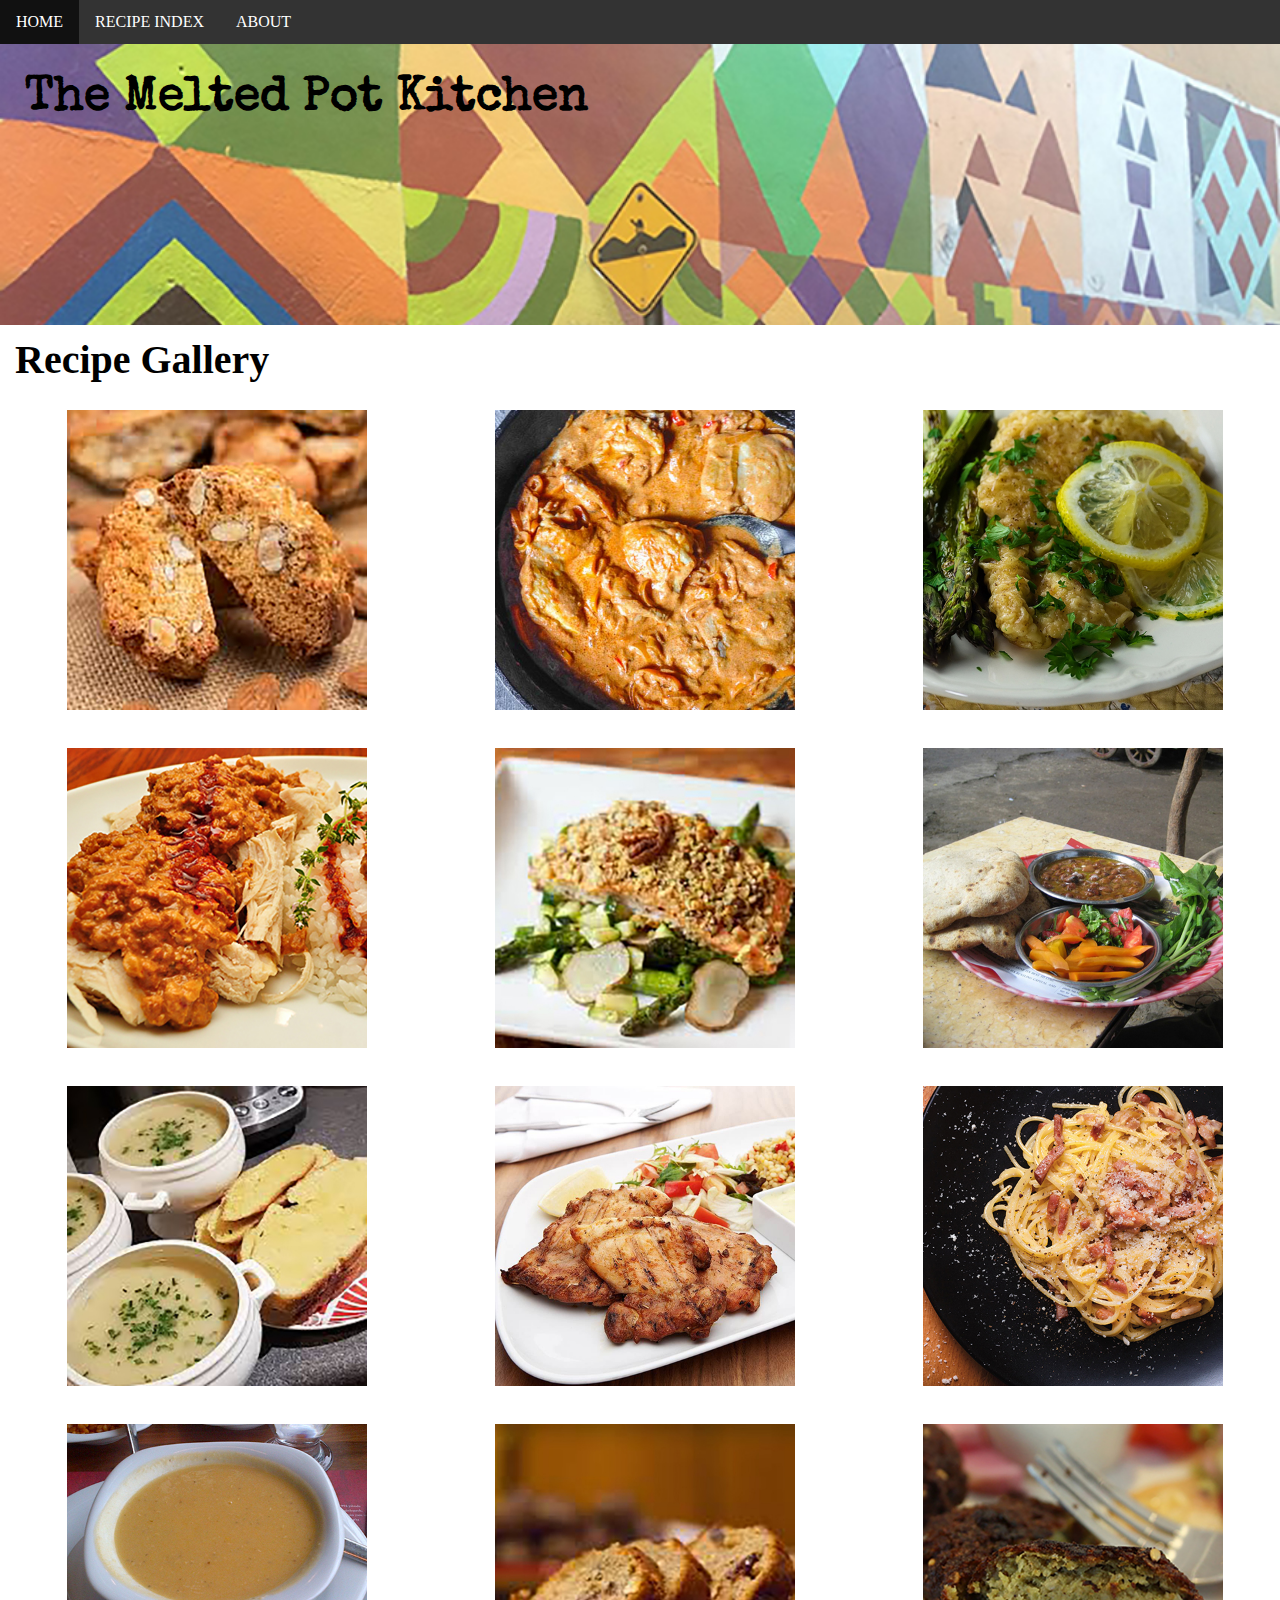
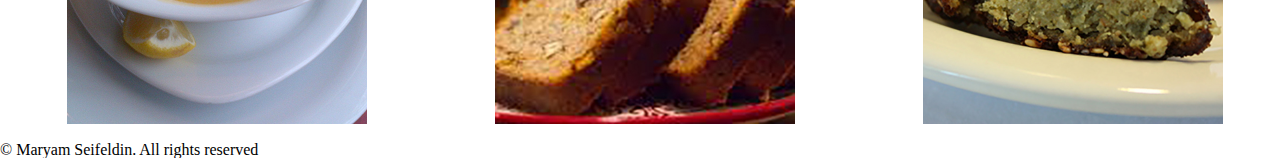
<file: index.html>
<!DOCTYPE html>
<html lang="en">
  <head>
    <!-- Required meta tags -->
    <meta charset="utf-8">
    <meta name="viewport" content="width=device-width, initial-scale=1, shrink-to-fit=no">
    <meta name = "viewport" content="width=device-width, initial-scale=1, maximum-scale = 1">
    <title>The Melted Pot Kitchen</title>
    <link rel="icon" href="images/okra_favicon.png">
<!--     <link rel="stylesheet" href="https://maxcdn.bootstrapcdn.com/bootstrap/4.0.0/css/bootstrap.min.css" integrity="sha384-Gn5384xqQ1aoWXA+058RXPxPg6fy4IWvTNh0E263XmFcJlSAwiGgFAW/dAiS6JXm" crossorigin="anonymous"> -->

    <link rel="stylesheet" type="text/css" href="css/defaults.css">
    <link rel="stylesheet" type="text/css" href="css/style.css">
    <link rel="stylesheet" href="https://use.fontawesome.com/releases/v5.7.2/css/all.css" integrity="sha384-fnmOCqbTlWIlj8LyTjo7mOUStjsKC4pOpQbqyi7RrhN7udi9RwhKkMHpvLbHG9Sr" crossorigin="anonymous">
    <link rel="stylesheet" href="https://fonts.googleapis.com/css?family=Special+Elite">
  </head>
  <body>
    <a href="#main" class = "offpage">Skip to Content</a>
    <header>
    <nav role="navigation">
        <ul>
            <li><a class="active" href = "index.html">Home</a></li>
            <li><a href = "recipeindex.html">Recipe Index</a></li>
            <li><a href = "about.html">About</a></li>
        </ul>
    </nav>    
      <h1>The Melted Pot Kitchen</h1>
    </header>
  	
    <main id = "main">
    	<h3>Recipe Gallery</h3>
      <div class="wrapper">
        <div class="item">
          <a href="quaresimale.html"><img class = "galleryitem" src="images/quaresimale.jpg" alt="image of quaresimale, a hard, sugary almond biscotti"></a>
        </div>
        <div class="item">
          <a href="misticachicken.html"><img class = "galleryitem" src="images/misticachicken.jpg" alt="image of mistica chicken, a dish with a creamy sauce"></a>
        </div>
        <div class="item">
          <a href="piccata.html"><img class = "galleryitem" src="images/piccata.jpg" alt="image of chicken piccata with asparagus"></a>
        </div>
        <div class="item">
          <a href="sharkasayya.html"><img class = "galleryitem" src="images/sharkasayya.jpg" alt="image of sharkasayya, a boiled chicken dish with garlic walnut sauce"></a>
        </div>
        <div class="item">
          <a href="pecanchicken.html"><img class = "galleryitem" src="images/pecanchicken.jpg" alt="image of pecan chicken dish over salad"></a>
        </div>
        <div class="item">
          <a href="foule.html"><img class = "galleryitem" src="images/foule.jpg" alt="image of foule, cooked fava beans"></a>
        </div>
        <div class="item">
          <a href="leekpotatosoup.html"><img class = "galleryitem" src="images/leekpotatosoup.jpg" alt="image of leek and potato soup in a bowl with bread on the side"></a>
        </div>
        <div class="item">
          <a href="kolbasti.html"><img class = "galleryitem" src="images/kolbasti.jpg" alt="image of chicken kolbasti, a buttery roasted cornish hen"></a>
        </div>
        <div class="item">
          <a href="romanopasta.html"><img class = "galleryitem" src="images/romanopasta.jpg" alt="image of Tom's pasta, a creamy, cheesy spaghetti dish with bacon"></a>
        </div>
        <div class="item">
          <a href="lentilsoup.html"><img class = "galleryitem" src="images/lentilsoup.jpg" alt="image of lentil soup in a bowl"></a>
        </div>
        <div class="item">
          <a href="bananabread.html"><img class = "galleryitem" src="images/bananabread.jpg" alt="image of banana bread"></a>
        </div>
        <div class="item">
          <a href="taamayya.html"><img class = "galleryitem" src="images/taamayya.jpg" alt="image of taamayya, fava bean falafel"></a>
        </div>
      </div>
  
    </main>

  <footer>
    &copy; Maryam Seifeldin. All rights reserved
  </footer>
  </body>

</html>
</file>
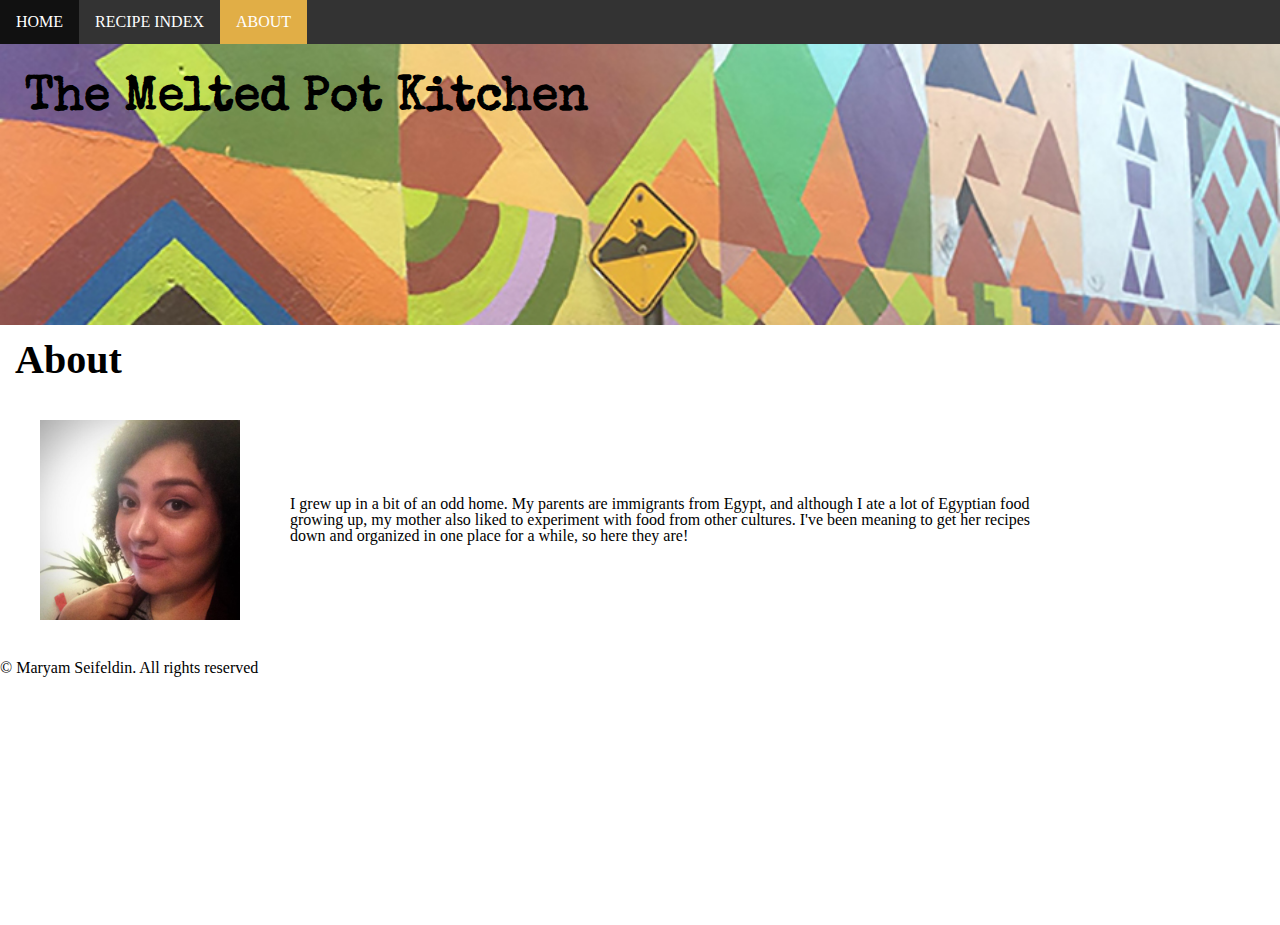
<file: about.html>
<!DOCTYPE html>
<html lang="en">
  <head>
    <title>The Melted Pot Kitchen--About</title>
    <link rel="icon" href="images/okra_favicon.png">
    <meta name="viewport" content="width=device-width, initial-scale=1, shrink-to-fit=no">
    <meta name = "viewport" content="width=device-width, initial-scale=1, maximum-scale = 1">
    <link rel="stylesheet" type="text/css" href="css/defaults.css">
    <link rel="stylesheet" type="text/css" href="css/style.css">
    <link rel="stylesheet" href="https://use.fontawesome.com/releases/v5.7.2/css/all.css" integrity="sha384-fnmOCqbTlWIlj8LyTjo7mOUStjsKC4pOpQbqyi7RrhN7udi9RwhKkMHpvLbHG9Sr" crossorigin="anonymous">
    <link rel="stylesheet" href="https://fonts.googleapis.com/css?family=Special+Elite">
  </head>
  <body>
    <a href="#main" class = "offpage">Skip to Content</a>
    <header>
    <nav>
        <ul>
            <li><a href = "index.html">Home</a></li>
            <li><a href = "recipeindex.html">Recipe Index</a></li>
            <li><a class="active" href = "about.html">About</a></li>
        </ul>
   </nav>    
      <h1>The Melted Pot Kitchen</h1>
    </header>
    <main id = "main">
        <h3>About</h3>
        <div class = "flex-container">
        <img class = flex-item src="images/headshot.png" alt="headshot of the author">
        <p class = "flex-item">I grew up in a bit of an odd home. My parents are immigrants from Egypt, and although I ate a lot of Egyptian food growing up, my mother also liked to experiment with food from other cultures. I've been meaning to get her recipes down and organized in one place for a while, so here they are!</p>   
      </div>
    </main>
    <footer>
        &copy; Maryam Seifeldin. All rights reserved
  </footer>
  </body>
</html>
</file>
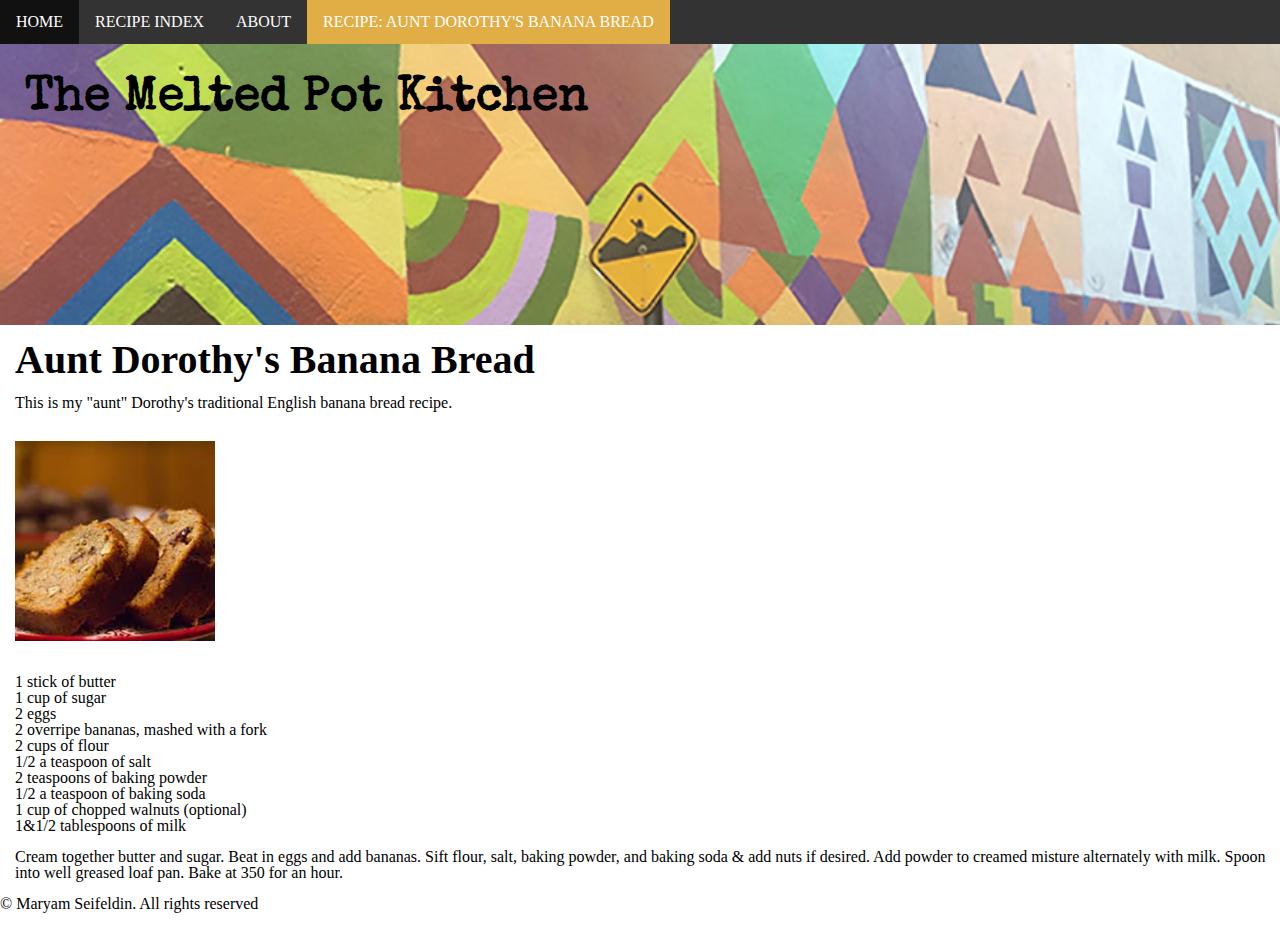
<file: bananabread.html>
<!DOCTYPE html>
<html lang="en">
  <head>
    <title>The Melted Pot Kitchen--Aunt Dorothy's Banana Bread</title>
    <link rel="icon" href="images/okra_favicon.png">
    <meta name="viewport" content="width=device-width, initial-scale=1, shrink-to-fit=no">
    <meta name = "viewport" content="width=device-width, initial-scale=1, maximum-scale = 1">
    <link rel="stylesheet" type="text/css" href="css/defaults.css">
    <link rel="stylesheet" type="text/css" href="css/style.css">
    <link rel="stylesheet" href="https://use.fontawesome.com/releases/v5.7.2/css/all.css" integrity="sha384-fnmOCqbTlWIlj8LyTjo7mOUStjsKC4pOpQbqyi7RrhN7udi9RwhKkMHpvLbHG9Sr" crossorigin="anonymous">
    <link rel="stylesheet" href="https://fonts.googleapis.com/css?family=Special+Elite">
  </head>
  <body>
    <a href="#main" class = "offpage">Skip to Content</a>
    <header>
    <nav>
        <ul>
            <li><a href = "index.html">Home</a></li>
            <li><a href = "recipeindex.html">Recipe Index</a></li>
            <li><a href = "about.html">About</a></li>
            <li><a class="active" href = "bananabread.html">Recipe: Aunt Dorothy's Banana Bread</a></li>
        </ul>
   </nav>    
      <h1>The Melted Pot Kitchen</h1>
    </header>
    <main id = "main">
        <h3>Aunt Dorothy's Banana Bread<i class="fas fa-seedling"></i></h3>
            <p>This is my "aunt" Dorothy's traditional English banana bread recipe.</p>
            <img src="images/bananabread.jpg" alt="image of banana bread">

            <ul>

            	<li>1 stick of butter</li>
            	<li>1 cup of sugar</li>
            	<li>2 eggs</li>
                <li>2 overripe bananas, mashed with a fork</li>
                <li>2 cups of flour</li>
                <li>1/2 a teaspoon of salt</li>
                <li>2 teaspoons of baking powder</li>
                <li>1/2 a teaspoon of baking soda</li>
                <li>1 cup of chopped walnuts (optional)</li>
                <li>1&1/2 tablespoons of milk</li>

            </ul>

            <p>
            	
                Cream together butter and sugar.
                Beat in eggs and add bananas.
                Sift flour, salt, baking powder, and baking soda & add nuts if desired.
                Add powder to creamed misture alternately with milk.
                Spoon into well greased loaf pan.
                Bake at 350 for an hour.

            </p>
    </main>
    <footer>
        &copy; Maryam Seifeldin. All rights reserved
  </footer>
  </body>
</html>
</file>
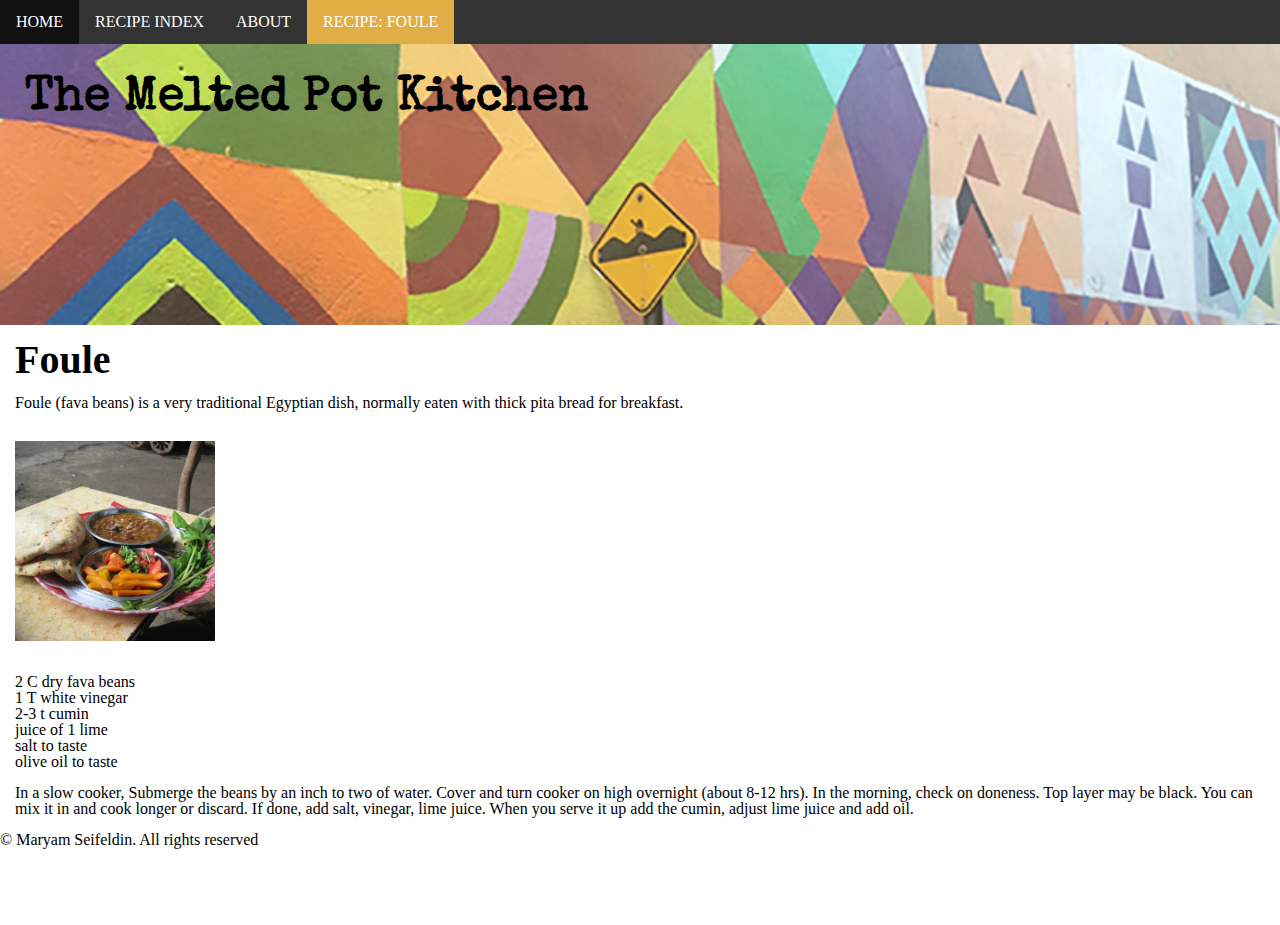
<file: foule.html>
<!DOCTYPE html>
<html lang="en">
  <head>
    <title>The Melted Pot Kitchen--Foule</title>
    <link rel="icon" href="images/okra_favicon.png">
    <meta name="viewport" content="width=device-width, initial-scale=1, shrink-to-fit=no">
    <meta name = "viewport" content="width=device-width, initial-scale=1, maximum-scale = 1">
    <link rel="stylesheet" type="text/css" href="css/defaults.css">
    <link rel="stylesheet" type="text/css" href="css/style.css">
    <link rel="stylesheet" href="https://use.fontawesome.com/releases/v5.7.2/css/all.css" integrity="sha384-fnmOCqbTlWIlj8LyTjo7mOUStjsKC4pOpQbqyi7RrhN7udi9RwhKkMHpvLbHG9Sr" crossorigin="anonymous">
    <link rel="stylesheet" href="https://fonts.googleapis.com/css?family=Special+Elite">
  </head>
  
  <body>
    <a href="#main" class = "offpage">Skip to Content</a>
    <header>
        <nav>
            <ul>
                <li><a href = "index.html">Home</a></li>
                <li><a href = "recipeindex.html">Recipe Index</a></li>
                <li><a href = "about.html">About</a></li>
                <li><a class="active" href = "foule.html">Recipe: Foule</a></li>
            </ul>
    </nav>    
      <h1>The Melted Pot Kitchen</h1>
    </header>

    <main id = "main">
        <h3>Foule<i class="fas fa-seedling"></i><i class="fas fa-seedling"></i></h3>
            <p>Foule (fava beans) is a very traditional Egyptian dish, normally eaten with thick pita bread for breakfast.</p>
            <img src="images/foule.jpg" alt="image of foule, cooked fava beans">

            <ul>

            	<li>2 C dry fava beans</li>
                <li>1 T white vinegar</li>
                <li>2-3 t cumin</li>
                <li>juice of 1 lime</li>
                <li>salt to taste</li>
                <li>olive oil to taste</li>

            </ul>

            <p>
                In a slow cooker, Submerge the beans by an inch to two of water.
                Cover and turn cooker on high overnight (about 8-12 hrs).
                In the morning, check on doneness. Top layer may be black. You can mix it in  and cook longer or discard.
                If done, add salt, vinegar, lime juice.
                When you serve it up add the cumin, adjust lime juice and add oil.
            </p>
    </main>
    <footer>
        &copy; Maryam Seifeldin. All rights reserved
  </footer>
  </body>
</html>
</file>
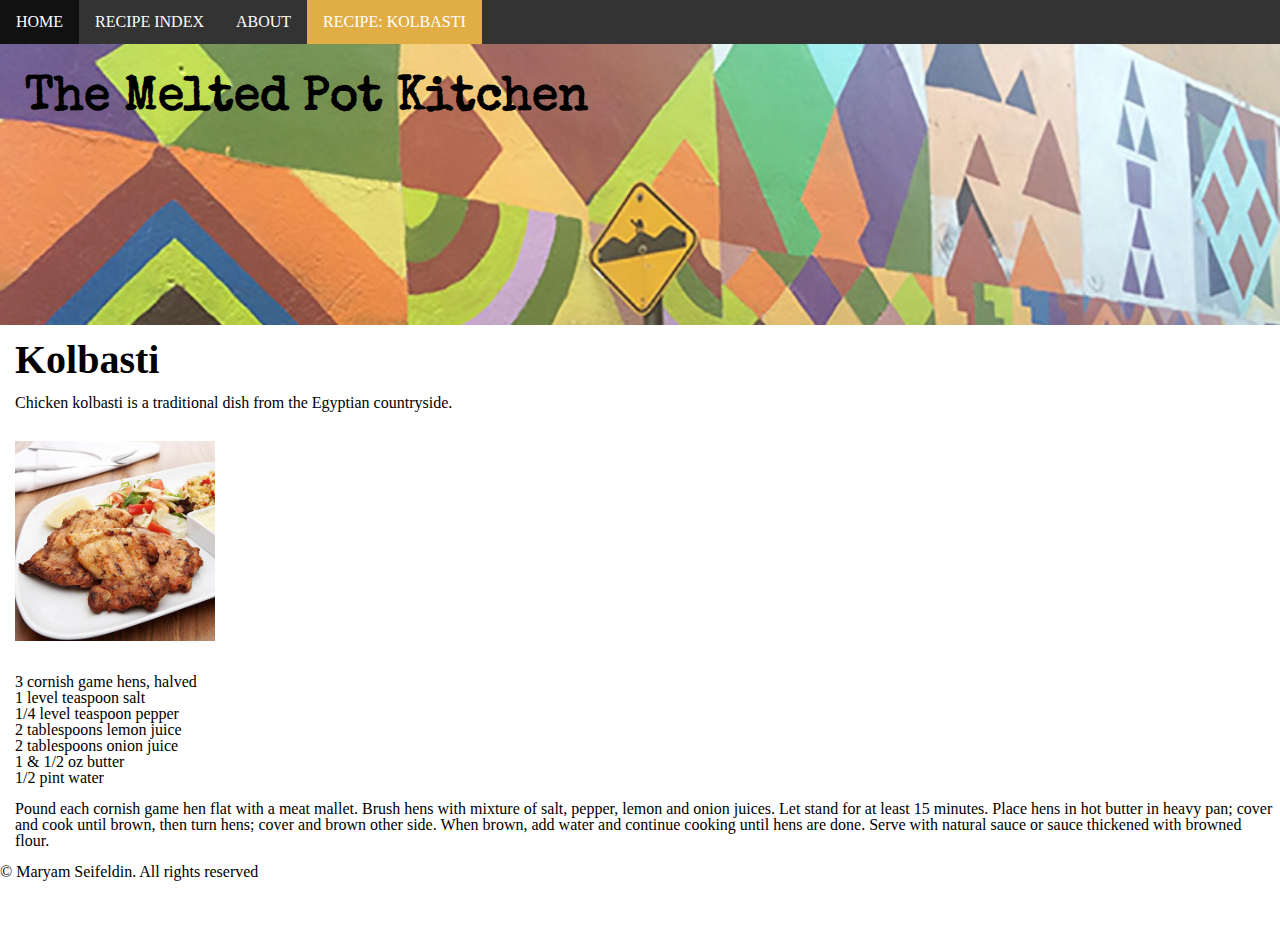
<file: kolbasti.html>
<!DOCTYPE html>
<html lang="en">
  <head>
    <title>The Melted Pot Kitchen--Kolbasti</title>
    <link rel="icon" href="images/okra_favicon.png">
    <meta name="viewport" content="width=device-width, initial-scale=1, shrink-to-fit=no">
    <meta name = "viewport" content="width=device-width, initial-scale=1, maximum-scale = 1">
    <link rel="stylesheet" type="text/css" href="css/defaults.css">
    <link rel="stylesheet" type="text/css" href="css/style.css">
    <link rel="stylesheet" href="https://fonts.googleapis.com/css?family=Special+Elite">
  </head>
  
  <body>
    <a href="#main" class = "offpage">Skip to Content</a>
    <header>
        <nav>
            <ul>
                <li><a href = "index.html">Home</a></li>
                <li><a href = "recipeindex.html">Recipe Index</a></li>
                <li><a href = "about.html">About</a></li>
                <li><a class="active" href = "kolbasti.html">Recipe: Kolbasti</a></li>
            </ul>
    </nav>    
      <h1>The Melted Pot Kitchen</h1>
      </div>
    </header>

    <main id = "main">
        <h3>Kolbasti</h3>
            <p>Chicken kolbasti is a traditional dish from the Egyptian countryside.</p>
            <img src="images/kolbasti.jpg" alt="image of chicken kolbasti, a buttery roasted cornish hen">

            <ul>

            	<li>3 cornish game hens, halved</li>
                <li>1 level teaspoon salt</li>
                <li>1/4 level teaspoon pepper</li>
                <li>2 tablespoons lemon juice</li>
                <li>2 tablespoons onion juice</li>
                <li>1 & 1/2 oz butter</li>
                <li>1/2 pint water</li>

            </ul>

            <p>
            	Pound each cornish game hen flat with a meat mallet. Brush hens with mixture of salt, pepper, lemon and onion juices. Let stand for at least 15 minutes. Place hens in hot butter in heavy pan; cover and cook until brown, then turn hens; cover and brown other side. When brown, add water and continue cooking until hens are done. Serve with natural sauce or sauce thickened with browned flour.
            </p>
    </main>
    <footer>
        &copy; Maryam Seifeldin. All rights reserved
    </footer>
  </body>
</html>
</file>
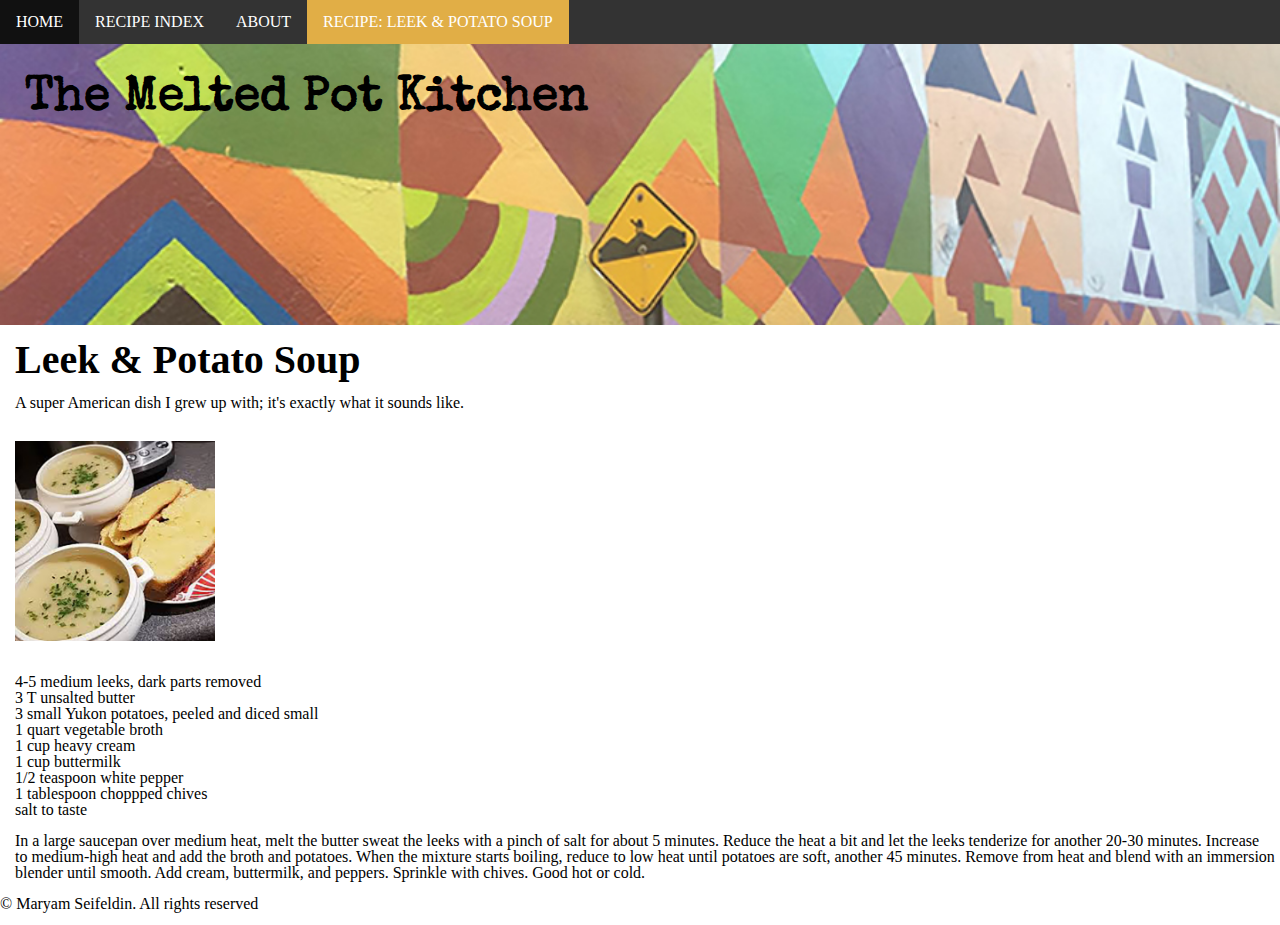
<file: leekpotatosoup.html>
<!DOCTYPE html>
<html lang="en">
  <head>
    <title>The Melted Pot Kitchen--Leek & Potato Soup</title>
    <link rel="icon" href="images/okra_favicon.png">
    <meta name="viewport" content="width=device-width, initial-scale=1, shrink-to-fit=no">
    <meta name = "viewport" content="width=device-width, initial-scale=1, maximum-scale = 1">
    <link rel="stylesheet" type="text/css" href="css/defaults.css">
    <link rel="stylesheet" type="text/css" href="css/style.css">
    <link rel="stylesheet" href="https://use.fontawesome.com/releases/v5.7.2/css/all.css" integrity="sha384-fnmOCqbTlWIlj8LyTjo7mOUStjsKC4pOpQbqyi7RrhN7udi9RwhKkMHpvLbHG9Sr" crossorigin="anonymous">
    <link rel="stylesheet" href="https://fonts.googleapis.com/css?family=Special+Elite">
  </head>
  
  <body>
    <a href="#main" class = "offpage">Skip to Content</a>
    <header>
        <nav>
            <ul>
                <li><a href = "index.html">Home</a></li>
                <li><a href = "recipeindex.html">Recipe Index</a></li>
                <li><a href = "about.html">About</a></li>
                <li><a class="active" href = "leekpotatosoup.html">Recipe: Leek & Potato Soup</a></li>
            </ul>
     </nav>    
      <h1>The Melted Pot Kitchen</h1>
    </header>

    <main id = "main">
        <h3>Leek & Potato Soup<i class="fas fa-seedling"></i></h3>
            <p>A super American dish I grew up with; it's exactly what it sounds like.</p>
            <img src="images/leekpotatosoup.jpg" alt="image of leek and potato soup in a bowl with bread on the side">

            <ul>

            	<li>4-5 medium leeks, dark parts removed</li>
                <li>3 T unsalted butter</li>
                <li>3 small Yukon potatoes, peeled and diced small</li>
                <li>1 quart vegetable broth</li>
                <li>1 cup heavy cream</li>
                <li>1 cup buttermilk</li>
                <li>1/2 teaspoon white pepper</li>
                <li>1 tablespoon choppped chives</li>
                <li>salt to taste</li>

            </ul>

            <p>
            	In a large saucepan over medium heat, melt the butter sweat the leeks with a pinch of salt for about 5 minutes. Reduce the heat a bit and let the leeks tenderize for another 20-30 minutes. Increase to medium-high heat and add the broth and potatoes. When the mixture starts boiling, reduce to low heat until potatoes are soft, another 45 minutes. Remove from heat and blend with an immersion blender until smooth. Add cream, buttermilk, and peppers. Sprinkle with chives. Good hot or cold.
            </p>
    </main>
    <footer>
        &copy; Maryam Seifeldin. All rights reserved
    </footer>
  </body>
</html>
</file>
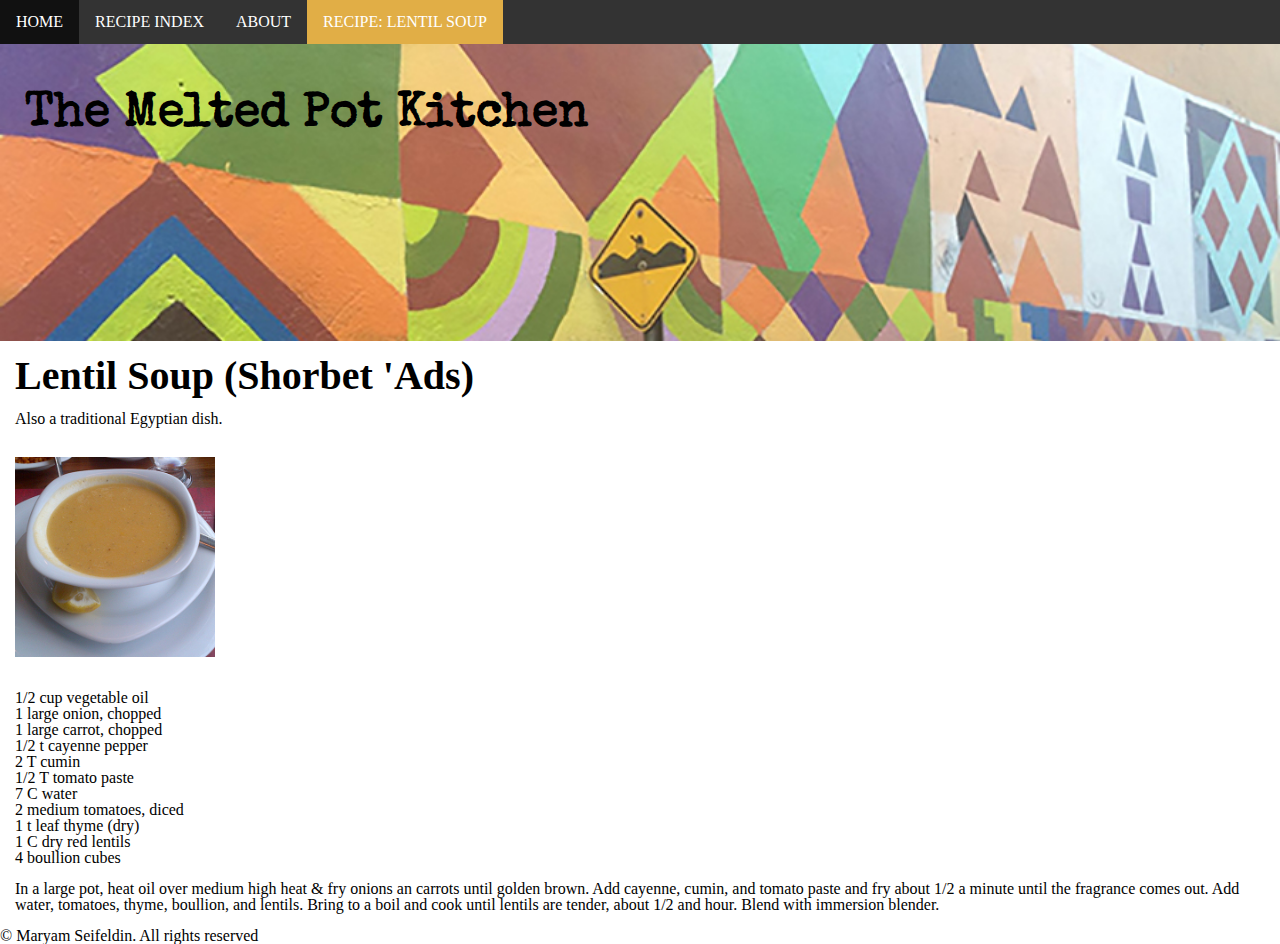
<file: lentilsoup.html>
<!DOCTYPE html>
<html lang="en">
  <head>
    <title>The Melted Pot Kitchen--Lentil Soup</title>
    <link rel="icon" href="images/okra_favicon.png">
    <meta name="viewport" content="width=device-width, initial-scale=1, shrink-to-fit=no">
    <meta name = "viewport" content="width=device-width, initial-scale=1, maximum-scale = 1">
    <link rel="stylesheet" type="text/css" href="css/defaults.css">
    <link rel="stylesheet" type="text/css" href="css/style.css">
    <link rel="stylesheet" href="https://use.fontawesome.com/releases/v5.7.2/css/all.css" integrity="sha384-fnmOCqbTlWIlj8LyTjo7mOUStjsKC4pOpQbqyi7RrhN7udi9RwhKkMHpvLbHG9Sr" crossorigin="anonymous">
    <link rel="stylesheet" href="https://fonts.googleapis.com/css?family=Special+Elite">
  </head>
  
  <body>
    <a href="#main" class = "offpage">Skip to Content</a>s
    <header>
        <nav>
            <ul>
                <li><a href = "index.html">Home</a></li>
                <li><a href = "recipeindex.html">Recipe Index</a></li>
                <li><a href = "about.html">About</a></li>
                <li><a class="active" href = "lentilsoup.html">Recipe: Lentil Soup</a></li>
            </ul>
    </nav>    
      <h1>The Melted Pot Kitchen</h1>
    </header>

    <main id = "main">
        <h3>Lentil Soup (Shorbet 'Ads)<i class="fas fa-seedling"></i></h3>
            <p>Also a traditional Egyptian dish.</p>
            <img src="images/lentilsoup.jpg" alt="image of lentil soup in a bowl">

            <ul>

                <li>1/2 cup vegetable oil</li>
                <li>1 large onion, chopped</li>
                <li>1 large carrot, chopped</li>
                <li>1/2 t cayenne pepper</li>
                <li>2 T cumin</li>
                <li>1/2 T tomato paste</li>
                <li>7 C water</li>
                <li>2 medium tomatoes, diced</li>
                <li>1 t leaf thyme (dry)</li>
                <li>1 C dry red lentils</li>
                <li>4 boullion cubes</li>


            </ul>

            <p>
               In a large pot, heat oil over medium high heat & fry onions an carrots until golden brown. Add cayenne, cumin, and tomato paste and fry about 1/2 a minute until the fragrance comes out. Add water, tomatoes, thyme, boullion, and lentils. Bring to a boil and cook until lentils are tender, about 1/2 and hour. Blend with immersion blender.
            </p>
    </main>
    <footer>
        &copy; Maryam Seifeldin. All rights reserved
  </footer>
  </body>
</html>
</file>
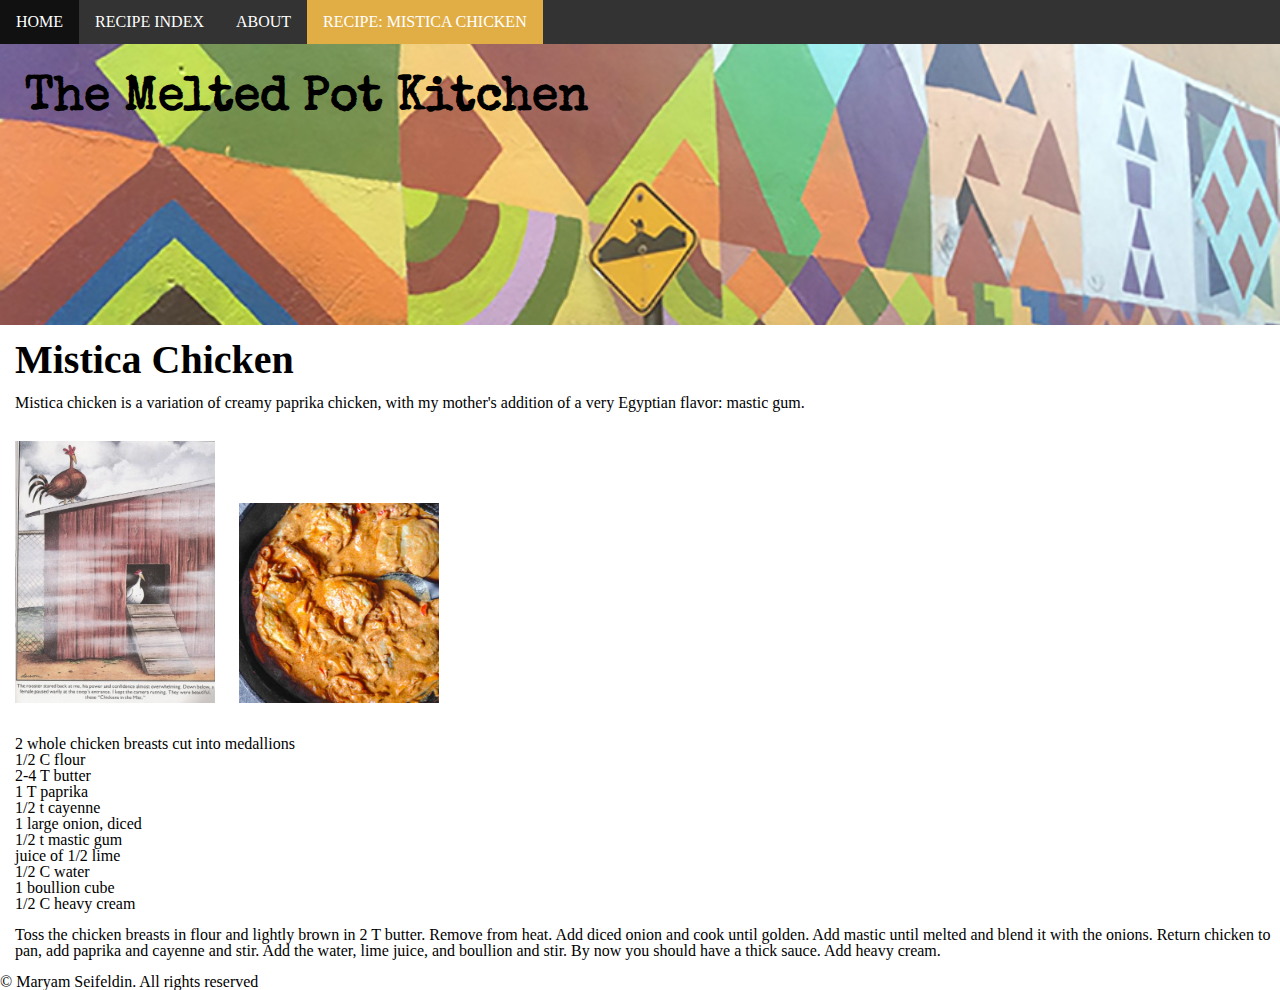
<file: misticachicken.html>
<!DOCTYPE html>
<html lang="en">
  <head>
    <title>The Melted Pot Kitchen--Mistica Chicken</title>
    <link rel="icon" href="images/okra_favicon.png">
    <meta name="viewport" content="width=device-width, initial-scale=1, shrink-to-fit=no">
    <meta name = "viewport" content="width=device-width, initial-scale=1, maximum-scale = 1">
    <link rel="stylesheet" type="text/css" href="css/defaults.css">
    <link rel="stylesheet" type="text/css" href="css/style.css">
    <link rel="stylesheet" href="https://fonts.googleapis.com/css?family=Special+Elite">
  </head>
  
  <body>
    <a href="#main" class = "offpage">Skip to Content</a>
    <header>
        <nav>
            <ul>
                <li><a href = "index.html">Home</a></li>
                <li><a href = "recipeindex.html">Recipe Index</a></li>
                <li><a href = "about.html">About</a></li>
                <li><a class="active" href = "misticachicken.html">Recipe: Mistica Chicken</a></li>
            </ul>
     </nav>    
      <h1>The Melted Pot Kitchen</h1>
    </header>

    <main id = "main">
        <h3>Mistica Chicken</h3>
            <p>Mistica chicken is a variation of creamy paprika chicken, with my mother's addition of a very Egyptian flavor: mastic gum.</p>
            <img src="images/mistchicken.jpg" alt="Far side comic about chickens in the mist">
            <img src="images/misticachicken.jpg" alt="image of mistica chicken dish in cast iron skillet">

            <ul>
            	<li>2 whole chicken breasts cut into medallions</li>
            	<li>1/2 C flour</li>
            	<li>2-4 T butter</li>
            	<li>1 T paprika</li>
            	<li>1/2 t cayenne</li>
            	<li>1 large onion, diced</li>
            	<li>1/2 t mastic gum</li>
            	<li>juice of 1/2 lime</li>
            	<li>1/2 C water</li>
            	<li>1 boullion cube</li>
            	<li>1/2 C heavy cream</li>
            </ul>

            <p>
            	Toss the chicken breasts in flour and lightly brown in 2 T butter. Remove from heat. Add diced onion and cook until golden. Add mastic until melted and blend it with the onions. Return chicken to pan, add paprika and cayenne and stir. Add the water, lime juice, and boullion and stir. By now you should have a thick sauce. Add heavy cream.
            </p>
    </main>
    <footer>
        &copy; Maryam Seifeldin. All rights reserved
  </footer>
  </body>
</html>
</file>
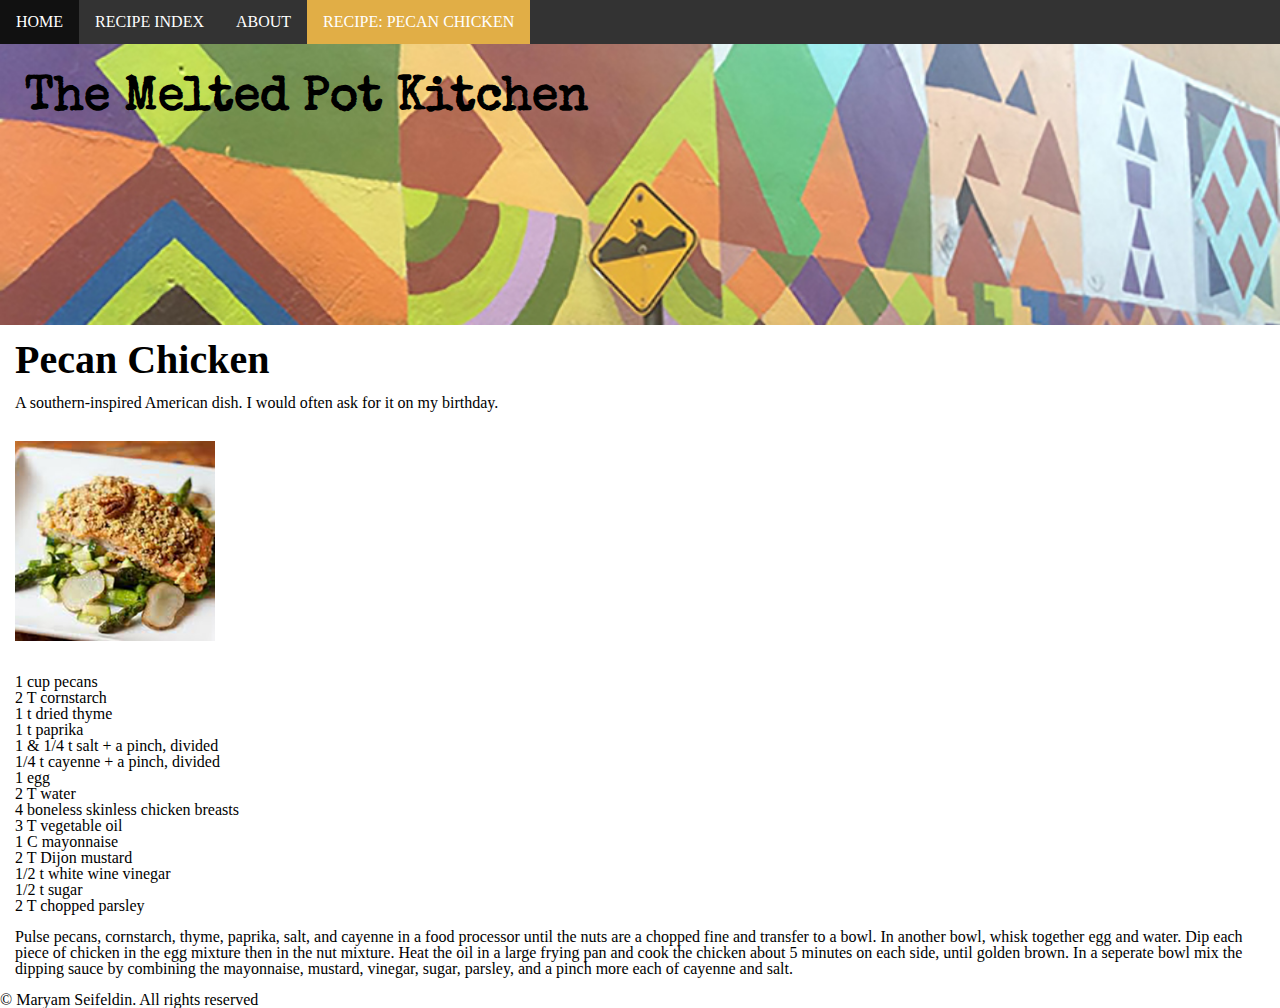
<file: pecanchicken.html>
<!DOCTYPE html>
<html lang="en">
  <head>
    <title>The Melted Pot Kitchen--Pecan Chicken</title>
    <link rel="icon" href="images/okra_favicon.png">
    <meta name="viewport" content="width=device-width, initial-scale=1, shrink-to-fit=no">
    <meta name = "viewport" content="width=device-width, initial-scale=1, maximum-scale = 1">
    <link rel="stylesheet" type="text/css" href="css/defaults.css">
    <link rel="stylesheet" type="text/css" href="css/style.css">
    <link rel="stylesheet" href="https://fonts.googleapis.com/css?family=Special+Elite">
  </head>
  
  <body>
    <a href="#main" class = "offpage">Skip to Content</a>
    <header>
        <nav>
            <ul>
                <li><a href = "index.html">Home</a></li>
                <li><a href = "recipeindex.html">Recipe Index</a></li>
                <li><a href = "about.html">About</a></li>
                <li><a class="active" href = "pecanchicken.html">Recipe: Pecan Chicken</a></li>
            </ul>
    </nav>    
      <h1>The Melted Pot Kitchen</h1>
    </header>

    <main id = "main">
        <h3>Pecan Chicken</h3>
            <p>A southern-inspired American dish. I would often ask for it on my birthday.</p>
            <img src="images/pecanchicken.jpg" alt="image of pecan chicken dish over salad">

            <ul>

                <li>1 cup pecans</li>
                <li>2 T cornstarch</li>
                <li>1 t dried thyme</li>
                <li>1 t paprika</li>
                <li>1 & 1/4 t salt + a pinch, divided</li>
                <li>1/4 t cayenne + a pinch, divided</li>
                <li>1 egg</li>
                <li>2 T water</li>
                <li>4 boneless skinless chicken breasts</li>
                <li>3 T vegetable oil</li>
                <li>1 C mayonnaise</li>
                <li>2 T Dijon mustard</li>
                <li>1/2 t white wine vinegar</li>
                <li>1/2 t sugar</li>
                <li>2 T chopped parsley</li>

            </ul>

            <p>
                Pulse pecans, cornstarch, thyme, paprika, salt, and cayenne in a food processor until the nuts are a chopped fine and transfer to a bowl. In another bowl, whisk together egg and water. Dip each piece of chicken in the egg mixture then in the nut mixture. Heat the oil in a large frying pan and cook the chicken about 5 minutes on each side, until golden brown. In a seperate bowl mix the dipping sauce by combining the mayonnaise, mustard, vinegar, sugar, parsley, and a pinch more each of cayenne and salt.
            </p>
    </main>
    <footer>
        &copy; Maryam Seifeldin. All rights reserved
  </footer>
  </body>
</html>
</file>
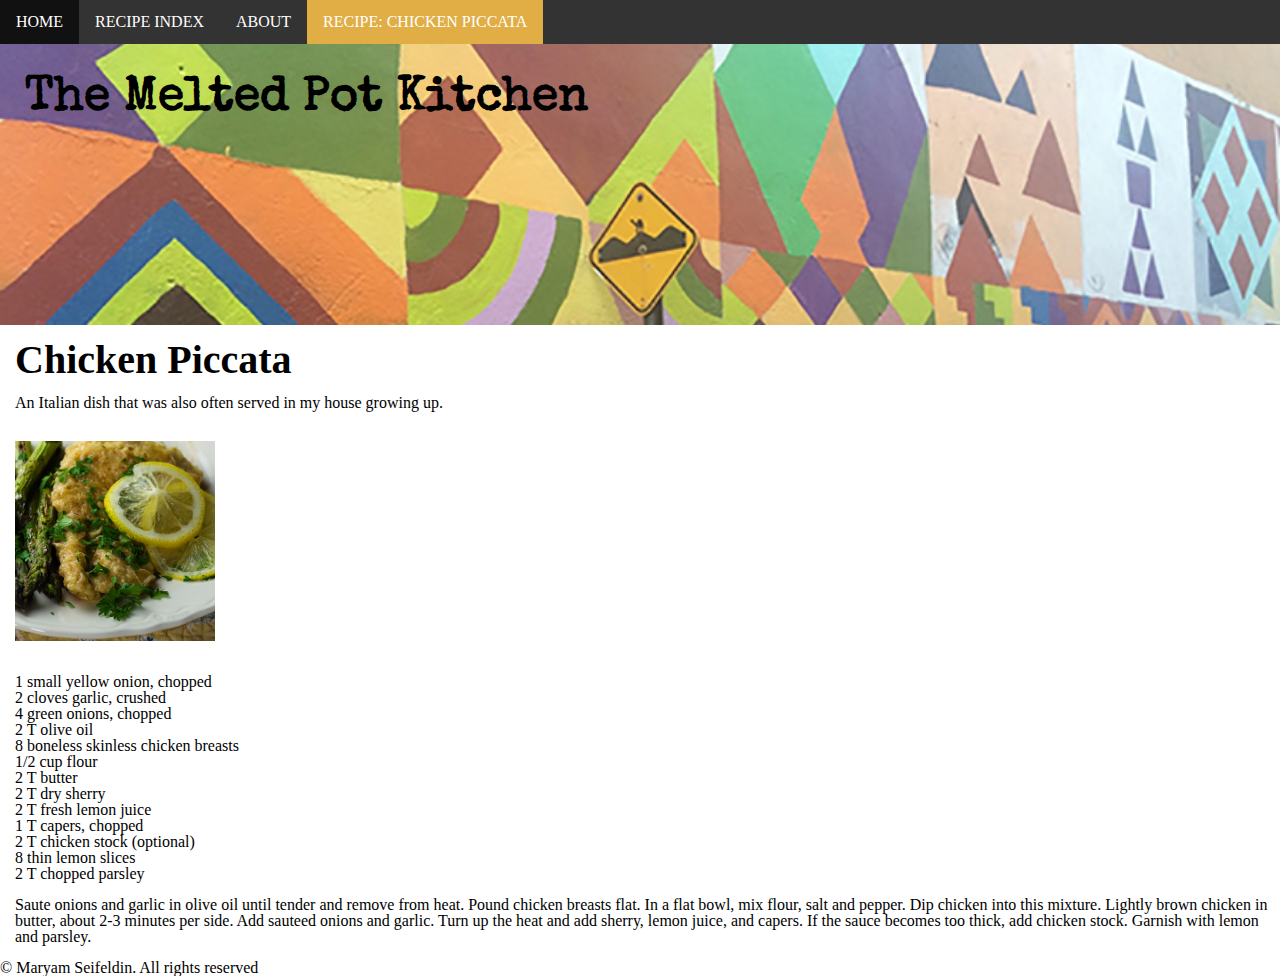
<file: piccata.html>
<!DOCTYPE html>
<html lang="en">
  <head>
    <title>The Melted Pot Kitchen--Chicken Piccata</title>
    <link rel="icon" href="images/okra_favicon.png">
    <meta name="viewport" content="width=device-width, initial-scale=1, shrink-to-fit=no">
    <meta name = "viewport" content="width=device-width, initial-scale=1, maximum-scale = 1">
    <link rel="stylesheet" type="text/css" href="css/defaults.css">
    <link rel="stylesheet" type="text/css" href="css/style.css">
    <link rel="stylesheet" href="https://fonts.googleapis.com/css?family=Special+Elite">
  </head>
  
  <body>
    <a href="#main" class = "offpage">Skip to Content</a>
    <header>
        <nav>
            <ul>
                <li><a href = "index.html">Home</a></li>
                <li><a href = "recipeindex.html">Recipe Index</a></li>
                <li><a href = "about.html">About</a></li>
                <li><a class="active" href = "piccata.html">Recipe: Chicken Piccata</a></li>
            </ul>
    </nav>    
      <h1>The Melted Pot Kitchen</h1>
    </header>

    <main id = "main">
    <h3>Chicken Piccata</h3>

        <p>An Italian dish that was also often served in my house growing up.</p>

        <img src="images/piccata.jpg" alt="image of chicken piccata with asparagus">

        <ul>

        	<li>1 small yellow onion, chopped</li>
            <li>2 cloves garlic, crushed</li>
            <li>4 green onions, chopped</li>
            <li>2 T olive oil</li>
            <li>8 boneless skinless chicken breasts</li>
            <li>1/2 cup flour</li>
            <li>2 T butter</li>
            <li>2 T dry sherry</li>
            <li>2 T fresh lemon juice</li>
            <li>1 T capers, chopped</li>
            <li>2 T chicken stock (optional)</li>
            <li>8 thin lemon slices</li>
            <li>2 T chopped parsley</li>

        </ul>

        <p>
        	Saute onions and garlic in olive oil until tender and remove from heat. Pound chicken breasts flat. In a flat bowl, mix flour, salt and pepper. Dip chicken into this mixture. Lightly brown chicken in butter, about 2-3 minutes per side. Add sauteed onions and garlic. Turn up the heat and add sherry, lemon juice, and capers. If the sauce becomes too thick, add chicken stock. Garnish with lemon and parsley.
        </p>
    </main>
    <footer>
        &copy; Maryam Seifeldin. All rights reserved
  </footer>
  </body>
</html>
</file>
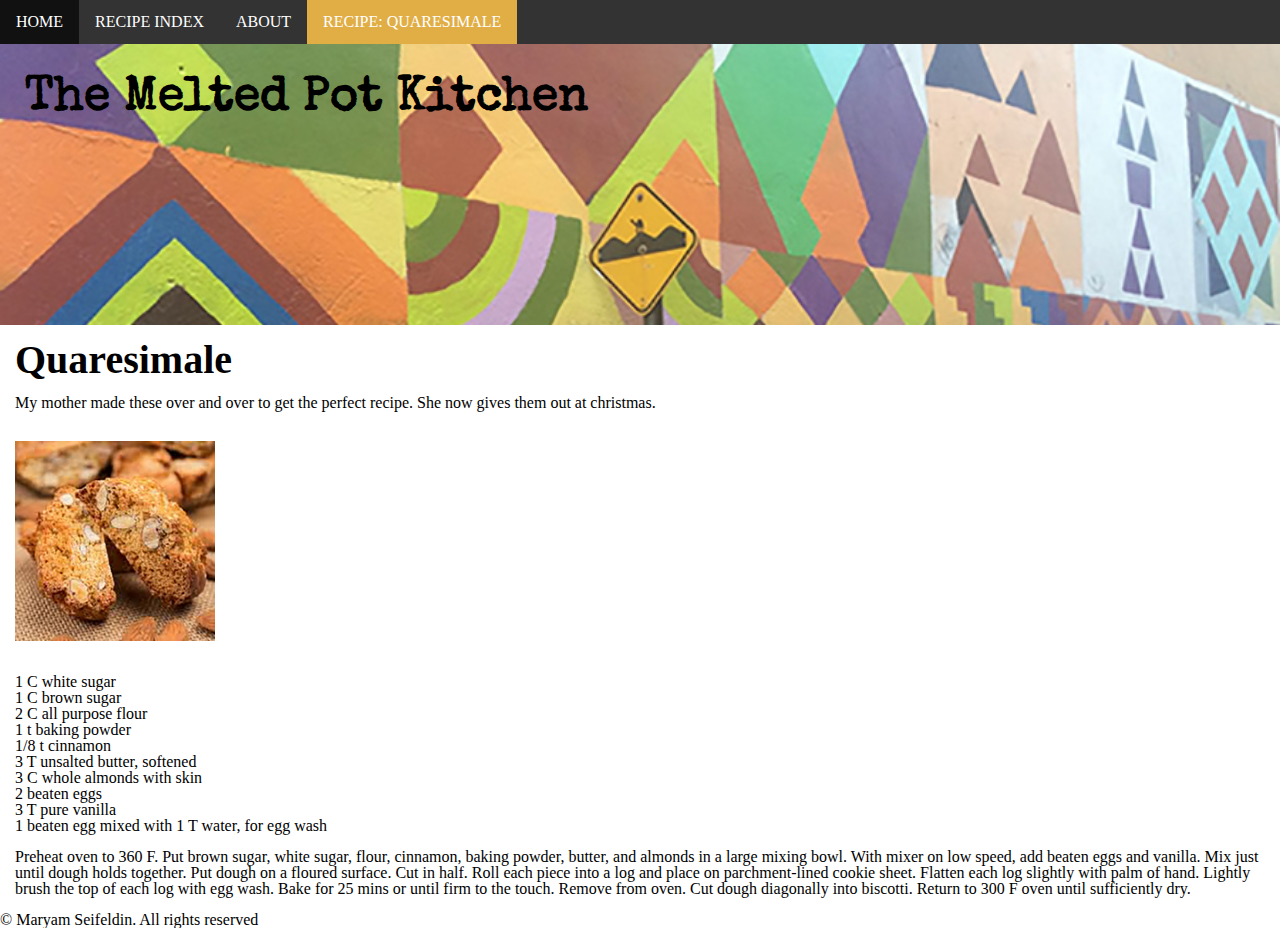
<file: quaresimale.html>
<!DOCTYPE html>
<html lang="en">
  <head>
    <title>The Melted Pot Kitchen--Quaresimale</title>
    <link rel="icon" href="images/okra_favicon.png">
    <meta name="viewport" content="width=device-width, initial-scale=1, shrink-to-fit=no">
    <meta name = "viewport" content="width=device-width, initial-scale=1, maximum-scale = 1">
    <link rel="stylesheet" type="text/css" href="css/defaults.css">
    <link rel="stylesheet" type="text/css" href="css/style.css">
    <link rel="stylesheet" href="https://use.fontawesome.com/releases/v5.7.2/css/all.css" integrity="sha384-fnmOCqbTlWIlj8LyTjo7mOUStjsKC4pOpQbqyi7RrhN7udi9RwhKkMHpvLbHG9Sr" crossorigin="anonymous">
    <link rel="stylesheet" href="https://fonts.googleapis.com/css?family=Special+Elite">
  </head>
  <body>
    <a href="#main" class = "offpage">Skip to Content</a>
    <header>
    <nav>
        <ul>
            <li><a href = "index.html">Home</a></li>
            <li><a href = "recipeindex.html">Recipe Index</a></li>
            <li><a href = "about.html">About</a></li>
            <li><a class="active" href = "quaresimale.html">Recipe: Quaresimale</a></li>
        </ul>
    </nav>    
      <h1>The Melted Pot Kitchen</h1>
    </header>
    
    <main id = "main">
        <h3>Quaresimale<i class="fas fa-seedling"></i></h3>
            <p>My mother made these over and over to get the perfect recipe. She now gives them out at christmas.</p>

            <img src="images/quaresimale.jpg" alt="image of quaresimale, hard, sugary almond biscotti">

                <ul>
                	<li>1 C white sugar</li>
                    <li>1 C brown sugar</li>
                    <li>2 C all purpose flour</li>
                    <li>1 t baking powder</li>
                    <li>1/8 t cinnamon</li>
                    <li>3 T unsalted butter, softened</li>
                    <li>3 C whole almonds with skin</li>
                    <li>2 beaten eggs</li>
                    <li>3 T pure vanilla</li>
                    <li>1 beaten egg mixed with 1 T water, for egg wash</li>

                </ul>

                <p>
                	Preheat oven to 360 F. Put brown sugar, white sugar, flour, cinnamon, baking powder, butter, and almonds in a large mixing bowl. With mixer on low speed, add beaten eggs and vanilla. Mix just until dough holds together. Put dough on a floured surface. Cut in half. Roll each piece into a log and place on parchment-lined cookie sheet. Flatten each log slightly with palm of hand. Lightly brush the top of each log with egg wash. Bake for 25 mins or until firm to the touch. Remove from oven. Cut dough diagonally into biscotti. Return to 300 F oven until sufficiently dry.
                </p>
    </main>

    <footer>
        &copy; Maryam Seifeldin. All rights reserved
  </footer>
  </body>
</html>
</file>
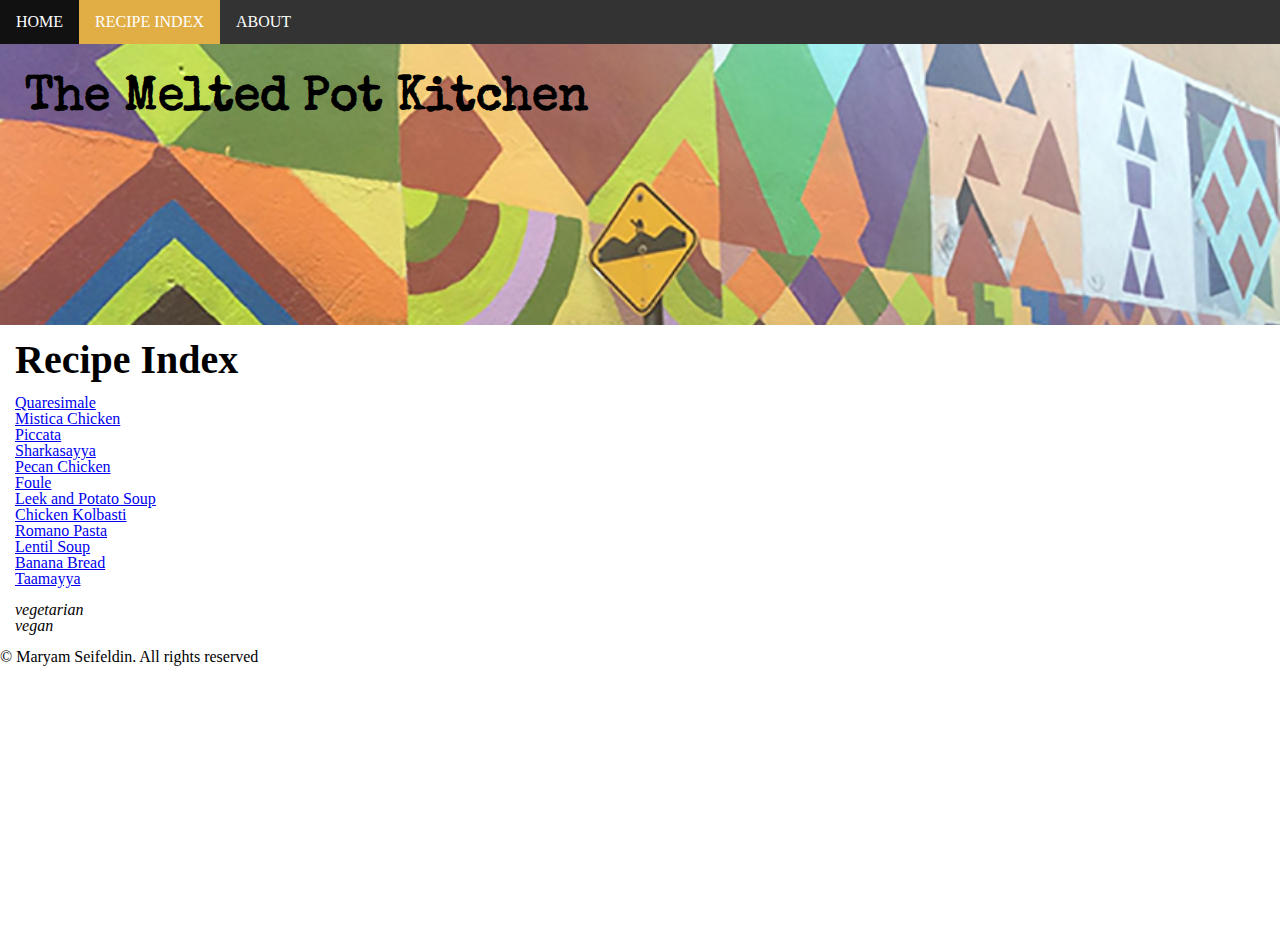
<file: recipeindex.html>
<!DOCTYPE html>
<html lang="en">
  <head>
    <title>The Melted Pot Kitchen--Recipe Index</title>
    <link rel="icon" href="images/okra_favicon.png">
    <meta name="viewport" content="width=device-width, initial-scale=1, shrink-to-fit=no">
    <meta name = "viewport" content="width=device-width, initial-scale=1, maximum-scale = 1">
    <link rel="stylesheet" type="text/css" href="css/defaults.css">
    <link rel="stylesheet" type="text/css" href="css/style.css">
    <link rel="stylesheet" href="https://use.fontawesome.com/releases/v5.7.2/css/all.css" integrity="sha384-fnmOCqbTlWIlj8LyTjo7mOUStjsKC4pOpQbqyi7RrhN7udi9RwhKkMHpvLbHG9Sr" crossorigin="anonymous">
    <link rel="stylesheet" href="https://fonts.googleapis.com/css?family=Special+Elite">
  </head>
  
  <body>
  <a href="#main" class = "offpage">Skip to Content</a>
   <header>
        <nav>
            <ul>
                <li><a href = "index.html">Home</a></li>
                <li><a class="active" href = "recipeindex.html">Recipe Index</a></li>
                <li><a href = "about.html">About</a></li>
            </ul>
   </nav>    
      <h1>The Melted Pot Kitchen</h1>
    </header>

    <main id = "main">
    	<h3>Recipe Index</h3>
        <ul>
          <li><a href="quaresimale.html">Quaresimale</a><i class="fas fa-seedling"></i></li>
          <li><a href="misticachicken.html">Mistica Chicken</a></li>
          <li><a href="piccata.html">Piccata</a></li>
          <li><a href="sharkasayya.html">Sharkasayya</a></li>
          <li><a href="pecanchicken.html">Pecan Chicken</a></li>
          <li><a href="foule.html">Foule</a><i class="fas fa-seedling"></i><i class="fas fa-seedling"></i></li>
          <li><a href="leekpotatosoup.html">Leek and Potato Soup</a><i class="fas fa-seedling"></i></li>
          <li><a href="kolbasti.html">Chicken Kolbasti</a></li>
          <li><a href="romanopasta.html">Romano Pasta</a></li>
          <li><a href="lentilsoup.html">Lentil Soup</a><i class="fas fa-seedling"></i></li>
          <li><a href="bananabread.html">Banana Bread</a><i class="fas fa-seedling"></i></li>
          <li><a href="taamayya.html">Taamayya</a><i class="fas fa-seedling"></i><i class="fas fa-seedling"></i></li>
        </ul>
    <p>
      <i class="fas fa-seedling">vegetarian</i>
      <br>
      <i class="fas fa-seedling"></i><i class="fas fa-seedling">vegan</i>
    </p>
  </main>

  <footer>
    &copy; Maryam Seifeldin. All rights reserved
  </footer>

  </body>

</html>
</file>
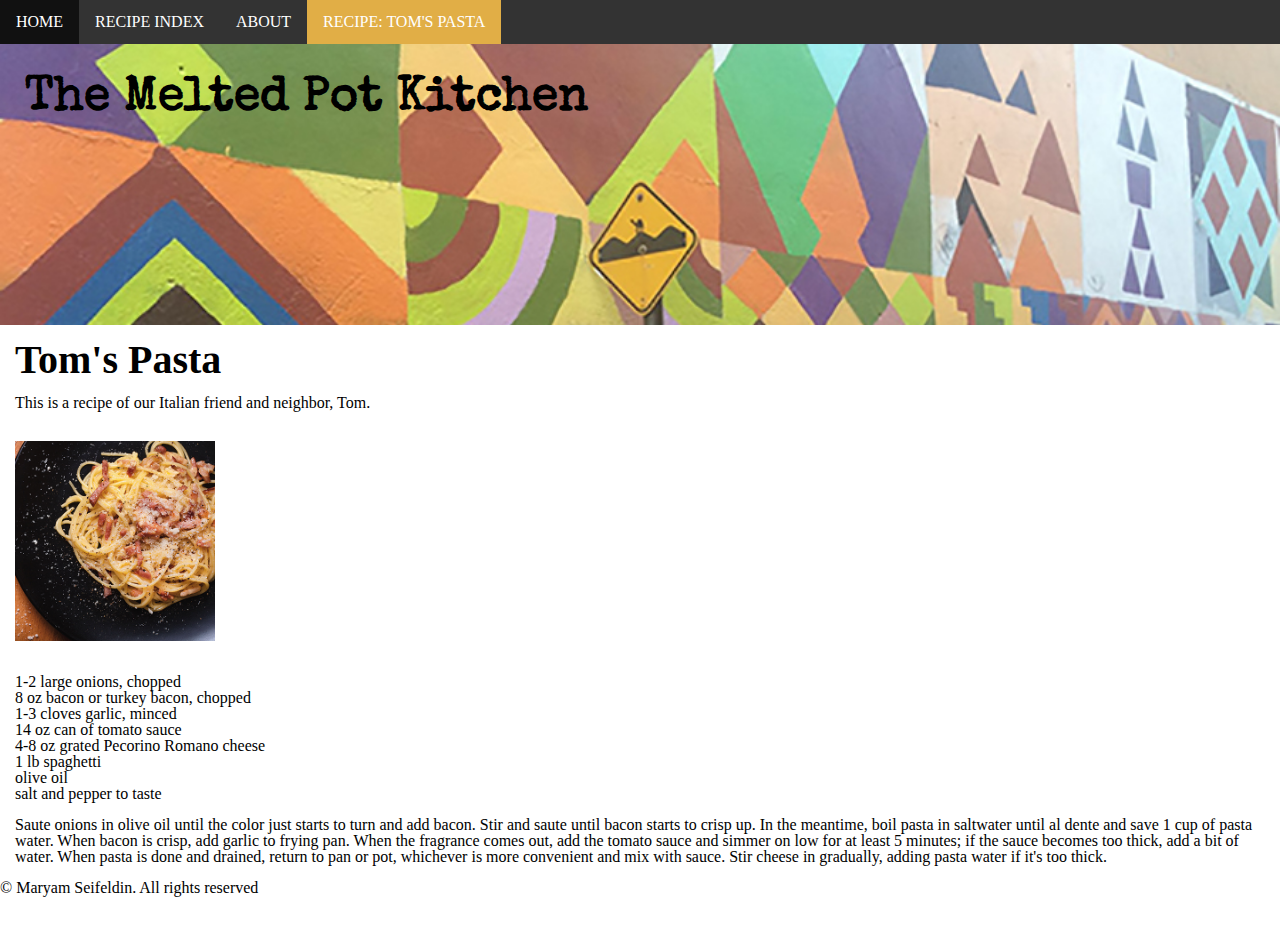
<file: romanopasta.html>
<!DOCTYPE html>
<html lang="en">
  <head>
    <title>The Melted Pot Kitchen--Tom's Pasta</title>
    <link rel="icon" href="images/okra_favicon.png">
    <meta name="viewport" content="width=device-width, initial-scale=1, shrink-to-fit=no">
    <meta name = "viewport" content="width=device-width, initial-scale=1, maximum-scale = 1">
    <link rel="stylesheet" type="text/css" href="css/defaults.css">
    <link rel="stylesheet" type="text/css" href="css/style.css">
    <link rel="stylesheet" href="https://fonts.googleapis.com/css?family=Special+Elite">
  </head>
  
  <body>
    <a href="#main" class = "offpage">Skip to Content</a>
    <header>
        <nav>
            <ul>
                <li><a href = "index.html">Home</a></li>
                <li><a href = "recipeindex.html">Recipe Index</a></li>
                <li><a href = "about.html">About</a></li>
                <li><a class="active" href = "romanopasta.html">Recipe: Tom's Pasta</a></li>
            </ul>
     </nav>    
      <h1>The Melted Pot Kitchen</h1>
    </header>

    <main id = "main">

        <h3>Tom's Pasta</h3>

            <p>This is a recipe of our Italian friend and neighbor, Tom.</p>

            <img src="images/romanopasta.jpg" alt="image of Tom's pasta, a creamy, cheesy spaghetti dish with bacon">

            <ul>
            	<li>1-2 large onions, chopped</li>
                <li>8 oz bacon or turkey bacon, chopped</li>
                <li>1-3 cloves garlic, minced</li>
                <li>14 oz can of tomato sauce</li>
                <li>4-8 oz grated Pecorino Romano cheese</li>
                <li>1 lb spaghetti</li>
                <li>olive oil</li>
                <li>salt and pepper to taste</li>

            </ul>

            <p>
            	Saute onions in olive oil until the color just starts to turn and add bacon. Stir and saute until bacon starts to crisp up. In the meantime, boil pasta in saltwater until al dente and save 1 cup of pasta water. When bacon is crisp, add garlic to frying pan. When the fragrance comes out, add the tomato sauce and simmer on low for at least 5 minutes; if the sauce becomes too thick, add a bit of water. When pasta is done and drained, return to pan or pot, whichever is more convenient and mix with sauce. Stir cheese in gradually, adding pasta water if it's too thick.
            </p>
    </main>        
    <footer>
        &copy; Maryam Seifeldin. All rights reserved
    </footer>
  </body>
</html>
</file>
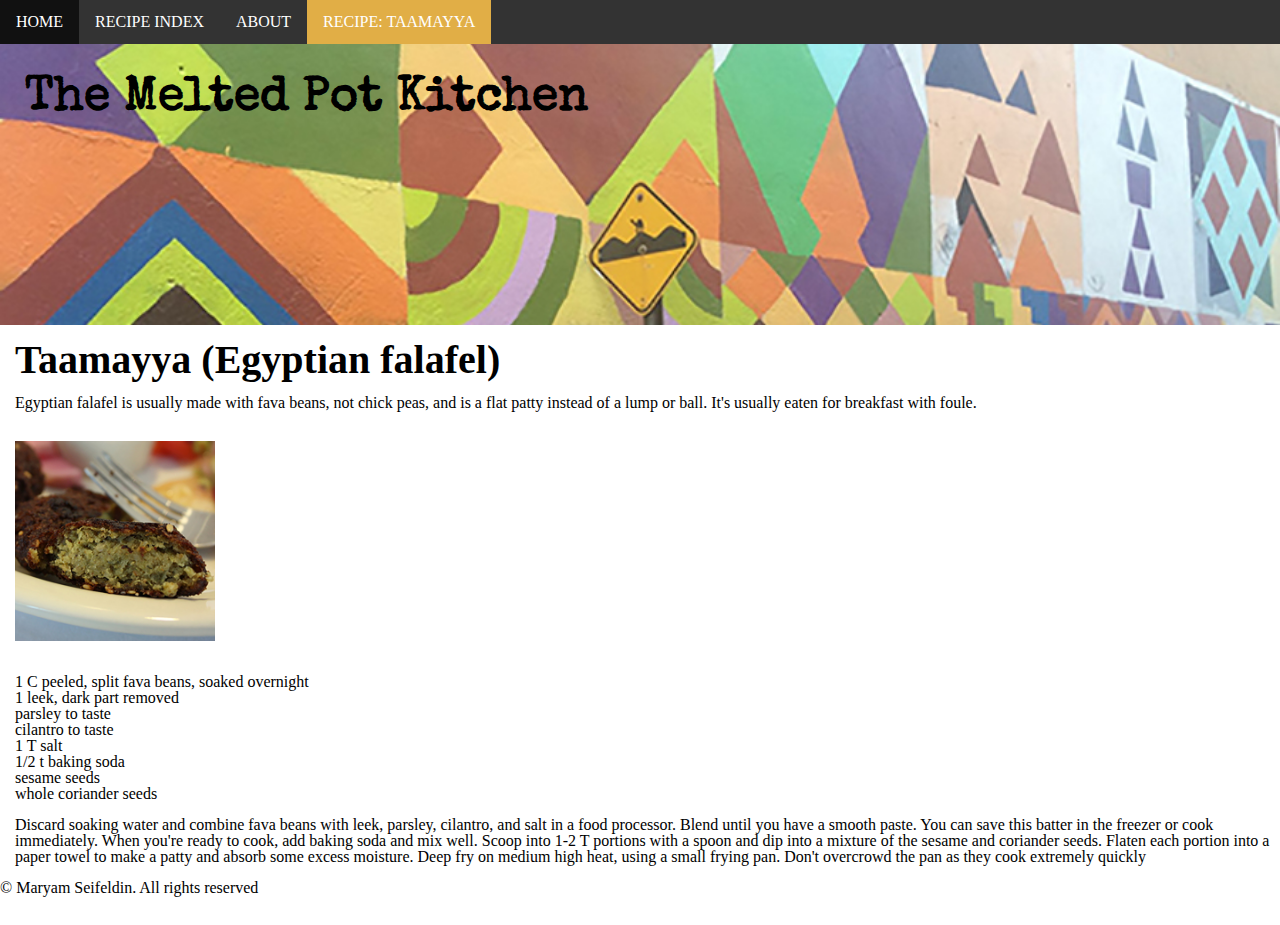
<file: taamayya.html>
<!DOCTYPE html>
<html lang="en">
  <head>
    <title>The Melted Pot Kitchen--Taamayya</title>
    <link rel="icon" href="images/okra_favicon.png">
    <meta name="viewport" content="width=device-width, initial-scale=1, shrink-to-fit=no">
    <meta name = "viewport" content="width=device-width, initial-scale=1, maximum-scale = 1">
    <link rel="stylesheet" type="text/css" href="css/defaults.css">
    <link rel="stylesheet" type="text/css" href="css/style.css">
    <link rel="stylesheet" href="https://use.fontawesome.com/releases/v5.7.2/css/all.css" integrity="sha384-fnmOCqbTlWIlj8LyTjo7mOUStjsKC4pOpQbqyi7RrhN7udi9RwhKkMHpvLbHG9Sr" crossorigin="anonymous">
    <link rel="stylesheet" href="https://fonts.googleapis.com/css?family=Special+Elite">
  </head>
  
  <body>
    <a href="#main" class = "offpage">Skip to Content</a>
    <header>
        <nav>
            <ul>
                <li><a href = "index.html">Home</a></li>
                <li><a href = "recipeindex.html">Recipe Index</a></li>
                <li><a href = "about.html">About</a></li>
                <li><a class="active" href = "taamayya.html">Recipe: Taamayya</a></li>
            </ul>
     </nav>    
      <h1>The Melted Pot Kitchen</h1>
    </header>

    <main id = "main">
        <h3>Taamayya (Egyptian falafel)<i class="fas fa-seedling"></i><i class="fas fa-seedling"></i></h3>
            <p>Egyptian falafel is usually made with fava beans, not chick peas, and is a flat patty instead of a lump or ball. It's usually eaten for breakfast with foule.</p>
    
            <img src="images/taamayya.jpg" alt="image of taamayya, fava bean falafel">


            <ul>
                <li>1 C peeled, split fava beans, soaked overnight</li>
                <li>1 leek, dark part removed</li>
                <li>parsley to taste</li>
                <li>cilantro to taste</li>
                <li>1 T salt</li>
                <li>1/2 t baking soda</li>
                <li>sesame seeds</li>
                <li>whole coriander seeds</li>

            </ul>

            <p>
                Discard soaking water and combine fava beans with leek, parsley, cilantro, and salt in a food processor. Blend until you have a smooth paste. You can save this batter in the freezer or cook immediately. When you're ready to cook, add baking soda and mix well. Scoop into 1-2 T portions with a spoon and dip into a mixture of the sesame and coriander seeds. Flaten each portion into a paper towel to make a patty and absorb some excess moisture. Deep fry on medium high heat, using a small frying pan. Don't overcrowd the pan as they cook extremely quickly

            </p>
    </main>

    <footer>
        &copy; Maryam Seifeldin. All rights reserved
    </footer>
  </body>
</html>
</file>
<file: css/style.css>
body {
    font-family:Georgia;
}
html,body{
  height: 100%;
}
header {

  background-image: url("../images/graffiti_banner.jpg");
  background-size: cover;
  height: 300px;
  width: 100vw;
}
h1 {
    font-size: 25px;
    font-family: 'Special Elite', serif;
  	font-size: 48px;
    margin: 25px 25px 25px 25px;


  	/*text-shadow: 4px 4px 4px #aaa;*/
}
}
h2{
  font-size: 100px;
}
h3{
  width: 100vw;
  font-size: 36px;
  margin: 15px 5px 15px 15px;
}
ul {
    list-style:none;
}
nav ul {
  text-transform: uppercase;
  color: white;
  list-style-type: none;
  margin: 0;
  padding: 0;
  overflow: hidden;
  background-color: #333;
}
header p{
	color: black;
}
nav li {
  float: left;
}

nav li a {
  display: block;
  color: white;
  text-align: center;
  padding: 14px 16px;
  text-decoration: none;
}
.active {
  background-color: #e1ae46;
}
/* Change the link color to #111 (black) on hover */
li a:hover {
  background-color: #111;
}
main p{
  margin: 15px 5px 15px 15px;
}
main ul{
  margin: 15px 5px 15px 15px;
}
main img{
  margin: 15px 5px 15px 15px;
}
.offpage {
    position: absolute;
    left: -1000px;
}
.offpage:focus { 
	position: absolute;
    left: 200px;
    bottom: 505px;
    margin: 5px;
    color: white;
}
.flex-container {
  padding: 5px 5px 5px 5px;
  margin: 5px 5px 5px 5px;
  list-style: none;
  
  display: -webkit-box;
  display: -moz-box;
  display: -ms-flexbox;
  display: -webkit-flex;
  display: flex;
  
  -webkit-flex-flow: row wrap;
  justify-content: flex-start;
  align-items: center;
  align-content: center;
  /*background: white;*/
}
img{
  width: 200px;
}
.flex-item {
  /*background: tomato;*/
  padding: 15px;
  width: 60%;
  /*height: 100px;*/
  margin-top: 5px;

  
  /*line-height: 20px;*/
  color: black;
  /*font-weight: bold;*/
  font-size: 12pt;
  text-align: flex-start;
}
div.flex-container img{
  width: 50px;
  height: 50px;
}

.wrapper {
  width: 100vw;
  display: grid; 
  grid-template-columns: 1fr 1fr 1fr; 
  /*grid-column-gap: 0.3125em;*/
  grid-row-gap: 0;
 
}

.item {

  /*border: 1px white;*/
  display: flex;
  justify-content: center;
  align-items: center;
  /*font-size: 70px;*/
  color: white;
  /*min-height: 150px;*/
  /*padding: 12px;*/
}

img.galleryitem{
	width: 100px;

}

div.flex-container p{
	background-color: white;

}





@media only screen and (min-width: 600px) {
  div.flex-container img{
    width: 150px;
    height: 150px;
  }
  h1 {
    font-size: 40px;
  }
  h3{
  font-size: 36px;
  }
  .offpage:focus { 
   left: 500px;
   top: 5px;
   margin: 5px;
  }
  img.galleryitem{
  width: 200px;

}
}


@media only screen and (min-width: 780px) {
  img.galleryitem{
  width: 300px;
  }
  .wrapper {
  width: 100vw;
  display: grid; 
  grid-template-columns: 1fr 1fr 1fr; 
  grid-column-gap: 5px;
  grid-row-gap: 5px;
  }

  h1 {
    font-size: 48px;
    padding: 50px 0px 0px 0px;
  }
  h3{
  width: 50vw;
  font-size: 40px;
  }
  div.flex-container img{
    width: 200px;
    height: 200px;
  }
  nav ul{
  position: fixed;
  top: 0;
  width: 100%;
  }
  .offpage:focus { 
   left: 5px;
   top: 300px;
   color: white;
   font-weight: bold;
  }
}
</file>
<file: css/defaults.css>
/* 
html5doctor.com Reset Stylesheet
v1.6.1
Last Updated: 2010-09-17
Author: Richard Clark - http://richclarkdesign.com 
Twitter: @rich_clark
*/

html, body, div, span, object, iframe,
h1, h2, h3, h4, h5, h6, p, blockquote, pre,
abbr, address, cite, code,
del, dfn, em, img, ins, kbd, q, samp,
small, strong, sub, sup, var,
b, i,
dl, dt, dd, ol, ul, li,
fieldset, form, label, legend,
table, caption, tbody, tfoot, thead, tr, th, td,
article, aside, canvas, details, figcaption, figure, 
footer, header, hgroup, menu, nav, section, summary,
time, mark, audio, video {
    margin:0;
    padding:0;
    border:0;
    outline:0;
    font-size:100%;
    vertical-align:baseline;
    background:transparent;
}

body {
    line-height:1;
}

article,aside,details,figcaption,figure,
footer,header,hgroup,menu,nav,section { 
	display:block;
}

nav ul {
    list-style:none;
}

blockquote, q {
    quotes:none;
}

blockquote:before, blockquote:after,
q:before, q:after {
    content:'';
    content:none;
}

a {
    margin:0;
    padding:0;
    font-size:100%;
    vertical-align:baseline;
    background:transparent;
}

/* change colours to suit your needs */
ins {
    background-color:#ff9;
    color:#000;
    text-decoration:none;
}

/* change colours to suit your needs */
mark {
    background-color:#ff9;
    color:#000; 
    font-style:italic;
    font-weight:bold;
}

del {
    text-decoration: line-through;
}

abbr[title], dfn[title] {
    border-bottom:1px dotted;
    cursor:help;
}

table {
    border-collapse:collapse;
    border-spacing:0;
}

/* change border colour to suit your needs */
hr {
    display:block;
    height:1px;
    border:0;   
    border-top:1px solid #cccccc;
    margin:1em 0;
    padding:0;
}

input, select {
    vertical-align:middle;
}
</file>
